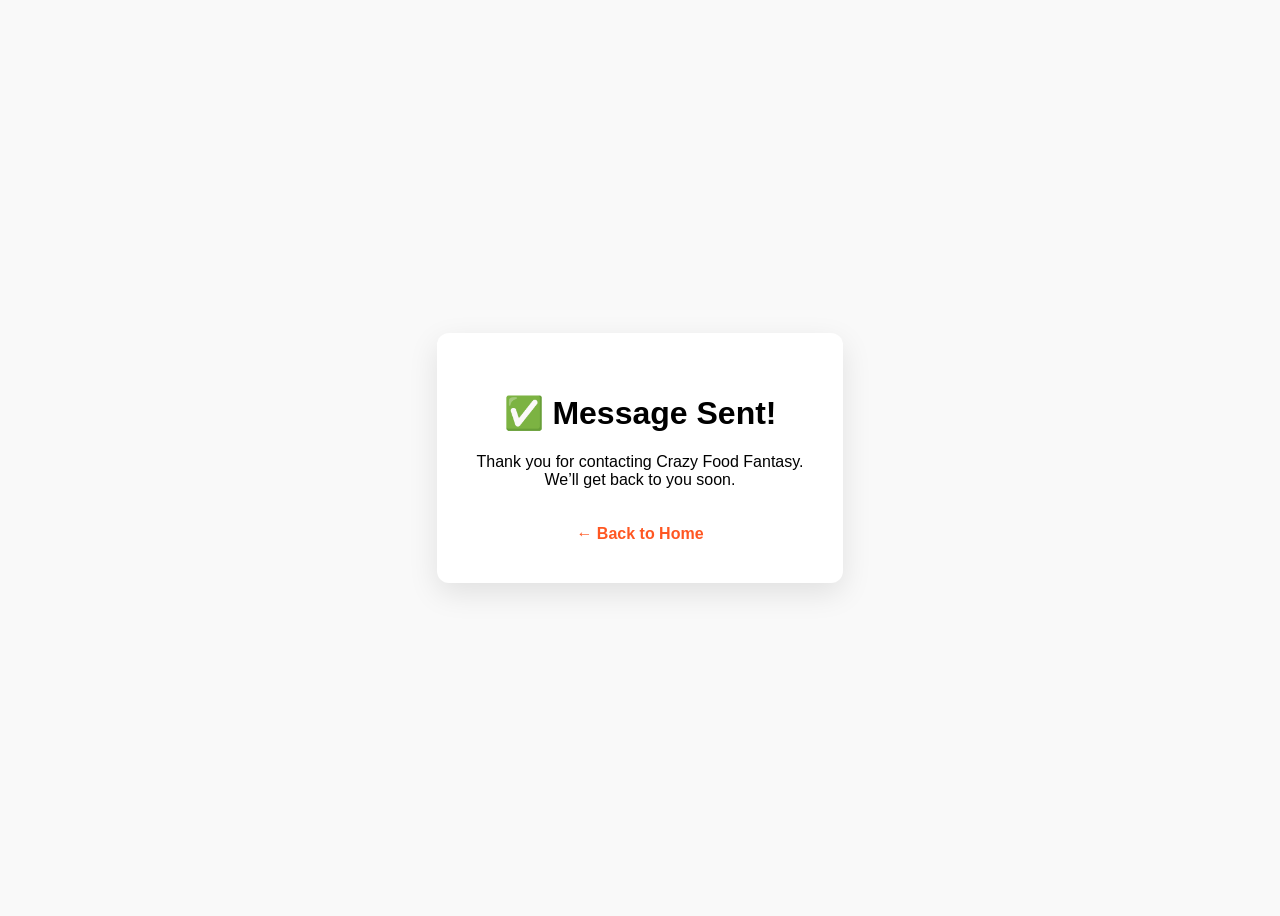
<file: thank-you.html>
<!DOCTYPE html>
<html lang="en">
<head>
<meta charset="UTF-8">
<title>Message Sent | Crazy Food Fantasy</title>
<meta name="viewport" content="width=device-width, initial-scale=1.0">

<style>
body {
    font-family: 'Poppins', sans-serif;
    background: #f9f9f9;
    display: flex;
    justify-content: center;
    align-items: center;
    height: 100vh;
    text-align: center;
}
.box {
    background: white;
    padding: 40px;
    border-radius: 12px;
    box-shadow: 0 10px 30px rgba(0,0,0,0.1);
}
a {
    display: inline-block;
    margin-top: 20px;
    text-decoration: none;
    color: #ff5722;
    font-weight: 600;
}
</style>
</head>

<body>
<div class="box">
    <h1>✅ Message Sent!</h1>
    <p>Thank you for contacting Crazy Food Fantasy.<br>
       We’ll get back to you soon.</p>
    <a href="index.html">← Back to Home</a>
</div>
</body>
</html>
</file>
